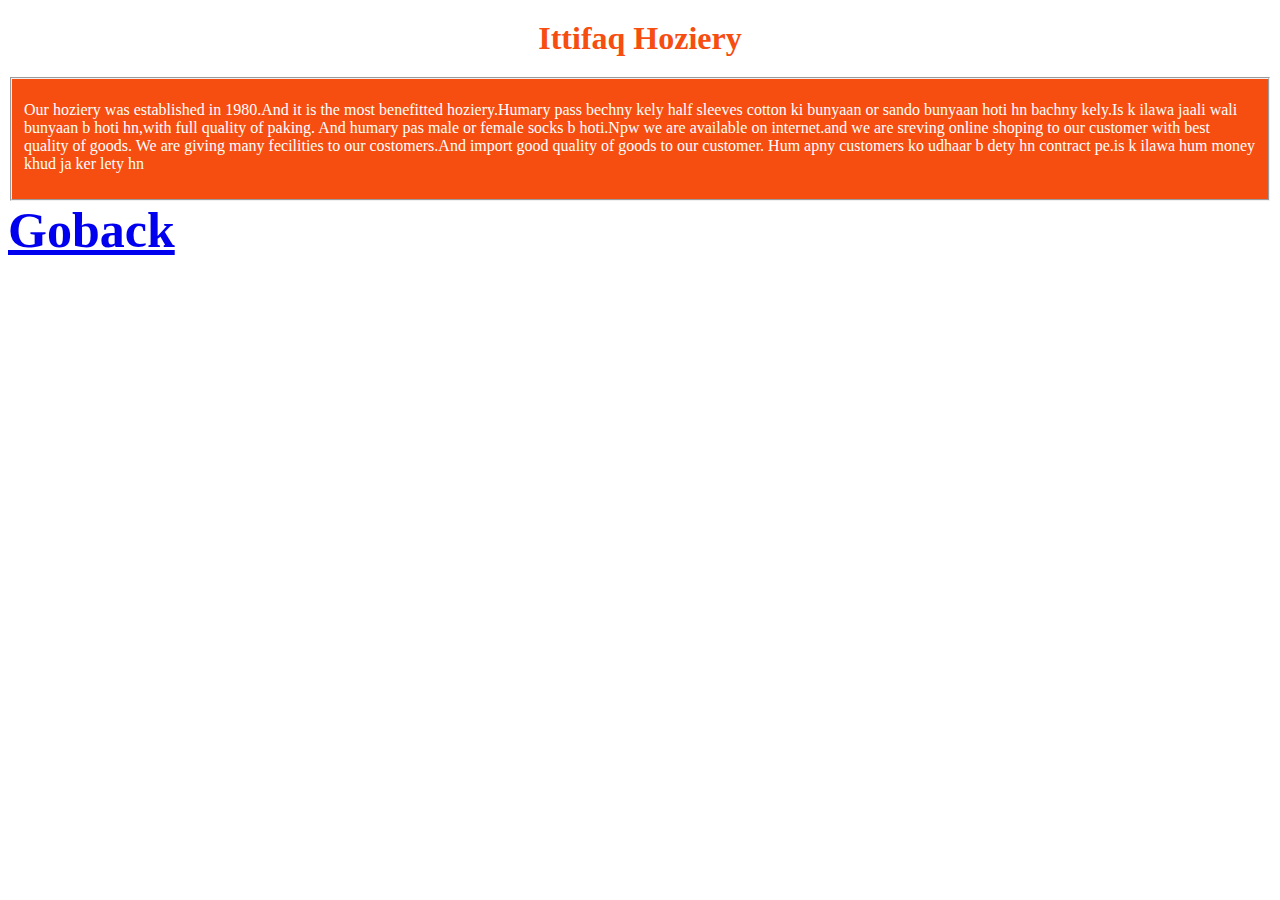
<file: about.html>
<!DOCTYPE html>
<html lang="en">
<head>
    <meta charset="UTF-8">
    <meta name="viewport" content="width=device-width, initial-scale=1.0">
    <link rel="stylesheet" href="style.css">
    <title>Document</title>
</head>
<body>
    <h1 class="heading">Ittifaq Hoziery</h1>
    <fieldset>
    <p>
         Our hoziery was established in 1980.And it is the most benefitted hoziery.Humary pass 
         bechny kely half sleeves cotton ki bunyaan or sando bunyaan hoti hn bachny kely.Is k 
         ilawa jaali wali bunyaan b hoti hn,with full quality of paking. And humary pas male 
         or female socks b hoti.Npw we are available on internet.and we are sreving online 
         shoping to our customer with best quality of goods.
         We are giving many fecilities to our costomers.And import good quality of goods
         to our customer. Hum apny customers ko udhaar b dety hn contract pe.is k ilawa
         hum money khud ja ker lety hn  
    </p>
</fieldset>
<a class="goback" href="index.html"> Goback</a>
</body>
</html>
</file>
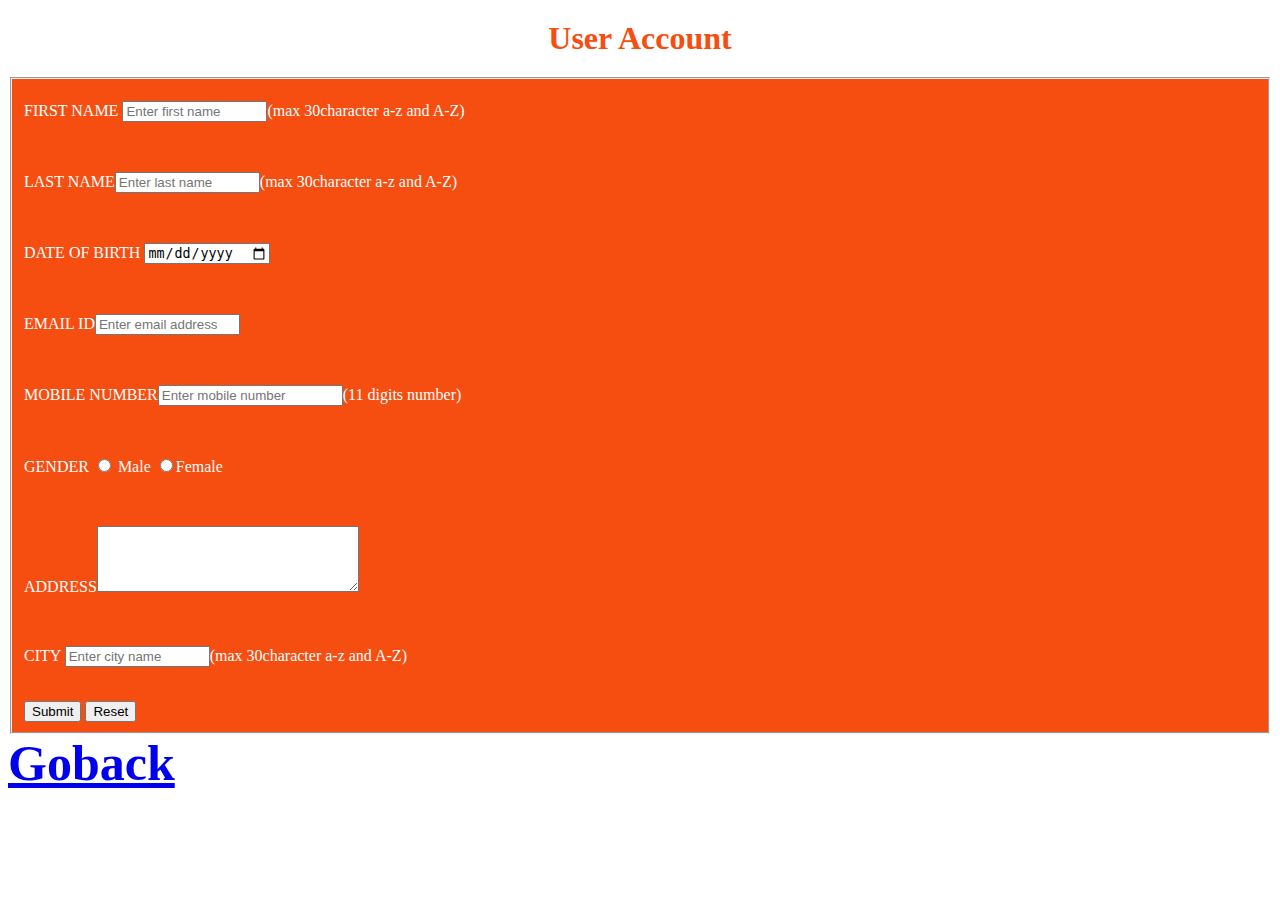
<file: account.html>
<!DOCTYPE html>
<html lang="en">
<head>
    <meta charset="UTF-8">
    <meta name="viewport" content="width=device-width, initial-scale=1.0">
    <link rel="stylesheet" href="style.css">
    <title>Document</title>
</head>
<body>
    <h1 class="heading">User Account</h1>
    <fieldset>
    <p>FIRST NAME <label for="FIRST NAME"><INput id="first" required id="FIRST NAME" type="text"
        placeholder="Enter first name" name="First Name" size="15" maxlength="30">(max 30character a-z
    and A-Z)</INput></label>
</p><br>
<p>LAST NAME<label for="LAST NAME"><INput id="last" required id="LAST NAME" type="text"
        placeholder="Enter last name" name="Last Name" size="15" maxlength="30">(max 30character a-z and
    A-Z)</INput></label>
</p> <br>
<p>DATE OF BIRTH <label for="DATE OF BIRTH"> <input id="dob" type="date">
</label>

</p><br>
<p>EMAIL ID<label for="EMAIL ID"><INput id="mail" required id="Email id" type="text"
        placeholder="Enter email address" name="email id" size="15" maxlength="30"></INput></label>
</p>
<br>
<p>MOBILE NUMBER<label for="MOBILE NUMBER"><INput id="number" required id="mobile number" type="number"
        placeholder="Enter mobile number" name="mobile number" size="15" maxlength="9">(11 digits
    number)</INput></label>
</p>
<br>
<p>GENDER <label for="GENDER"><input id="gender" type="radio" value="Male" name="gender"> Male
    <input type="radio" value="Female" name="gender">Female</p></label>
<br>
<p>ADDRESS<label><textarea for="address" id="address" name="address" cols="30" rows="4"></textarea> </p>
</label><br>
<p>CITY <label for="CITY"><INput id="city" required id="CITY" type="text" placeholder="Enter city name"
        name="City Nme" size="15" maxlength="30">(max 30character a-z and A-Z)</INput></label>
</p> <br>
<a href="thanku.html"><input id="submit" type="button" value="Submit"></a>
            <input id="reset" type="button" value="Reset">
            
</fieldset>


    <a class="goback" href="index.html"> Goback</a>
</body>
</html>
</file>
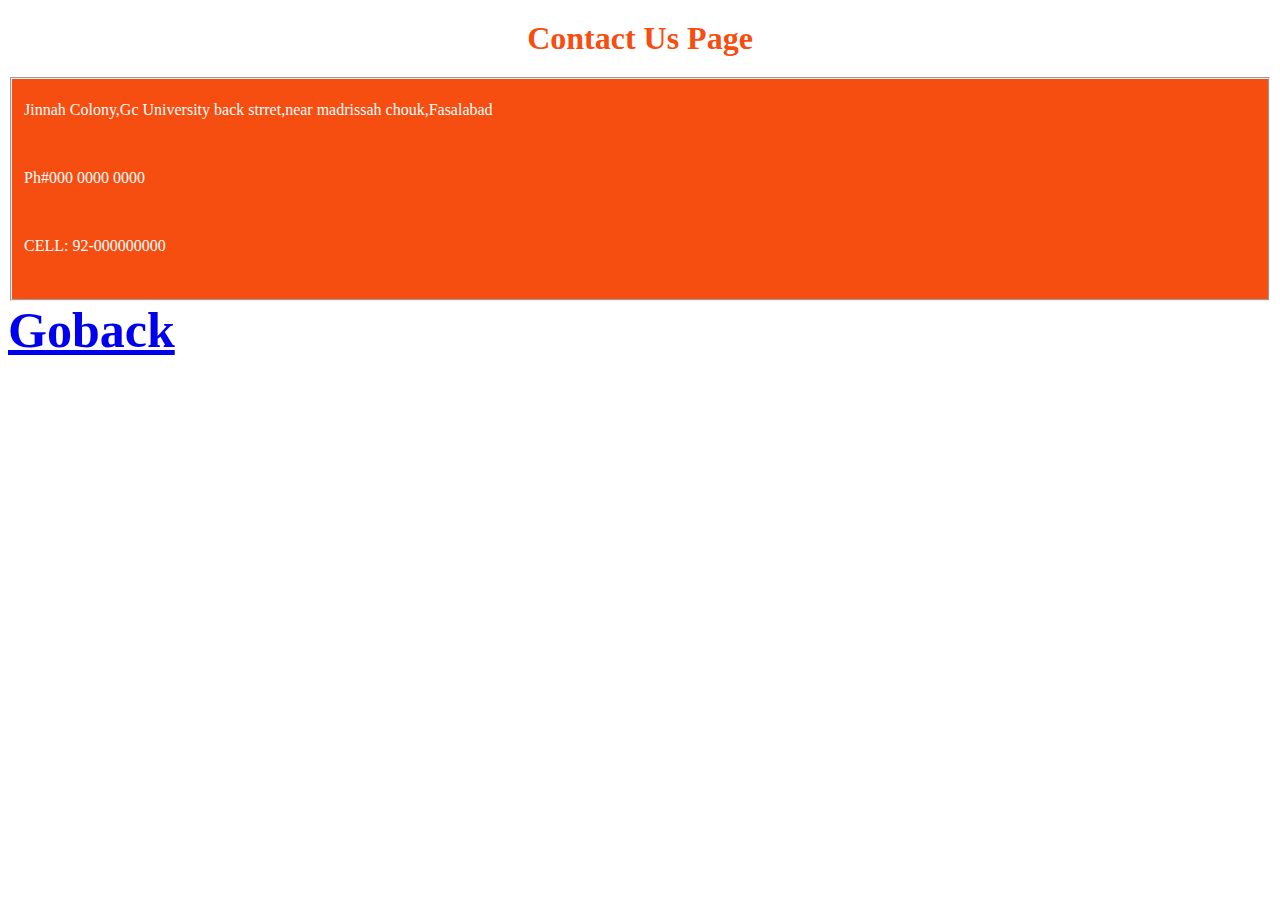
<file: contact.html>
<!DOCTYPE html>
<html lang="en">
<head>
    <meta charset="UTF-8">
    <meta name="viewport" content="width=device-width, initial-scale=1.0">
    <link rel="stylesheet" href="style.css">
    <title>Document</title>
</head>
<body>
        <h1 class="heading">Contact Us Page </h1>
        <fieldset>
        <p>Jinnah Colony,Gc University back strret,near madrissah chouk,Fasalabad </p><br>
        <p>Ph#000 0000 0000</p><br>
        <p>CELL: 92-000000000</p><br>
    </fieldset>
    <a class="goback" href="index.html"> Goback</a>
</body>
</html>
</file>
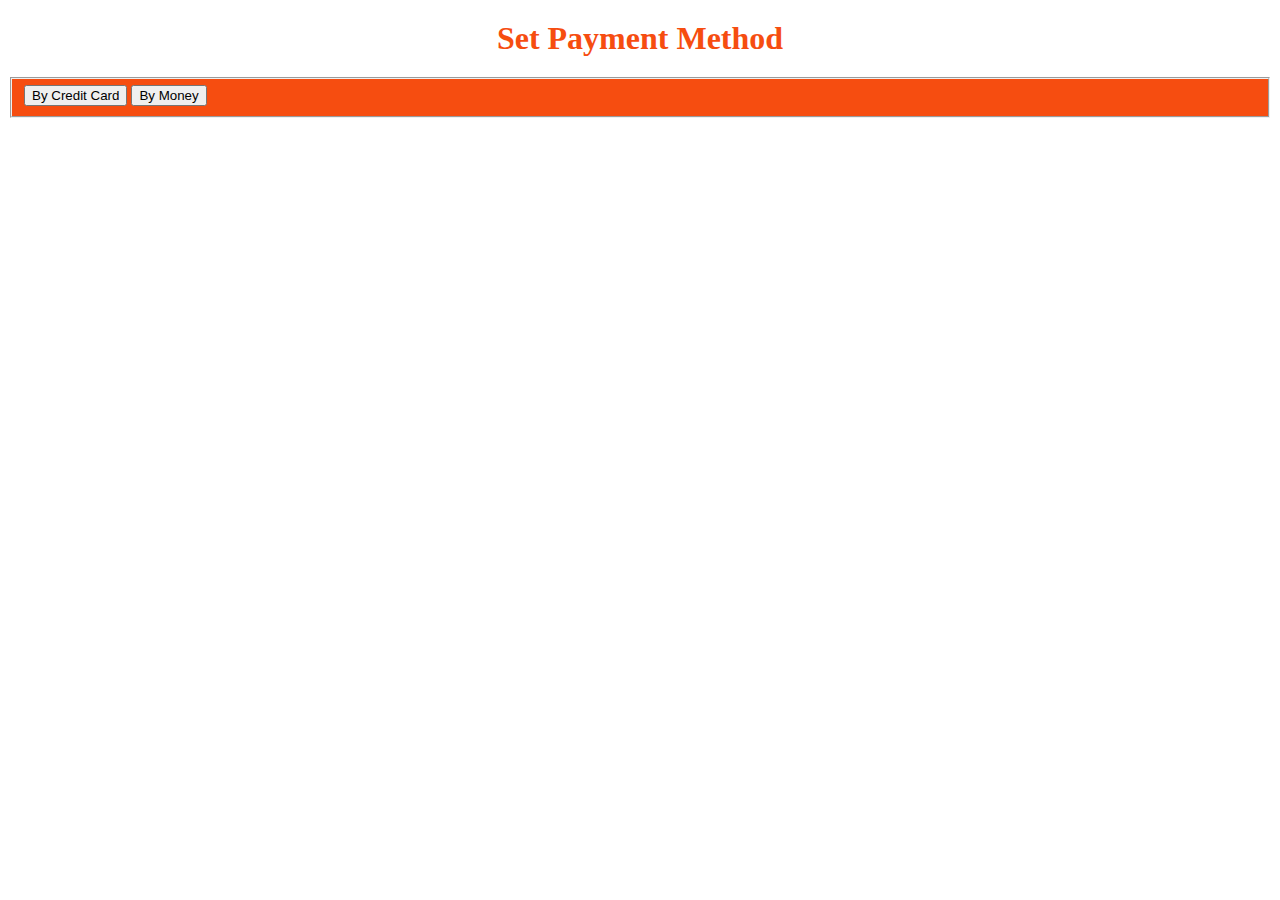
<file: payment.html>
<!DOCTYPE html>
<html lang="en">
<head>
    <meta charset="UTF-8">
    <meta name="viewport" content="width=device-width, initial-scale=1.0">
    <link rel="stylesheet" href="style.css">
    <title>Document</title>
</head>
<body>
    <h1 class="heading">Set Payment Method</h1>
    <fieldset class="set">
        <a><input id="By Credit Card" type="button" value="By Credit Card"></a>
            <input id="By Money" type="button" value="By Money">

    </fieldset>
</body>
</html>
</file>
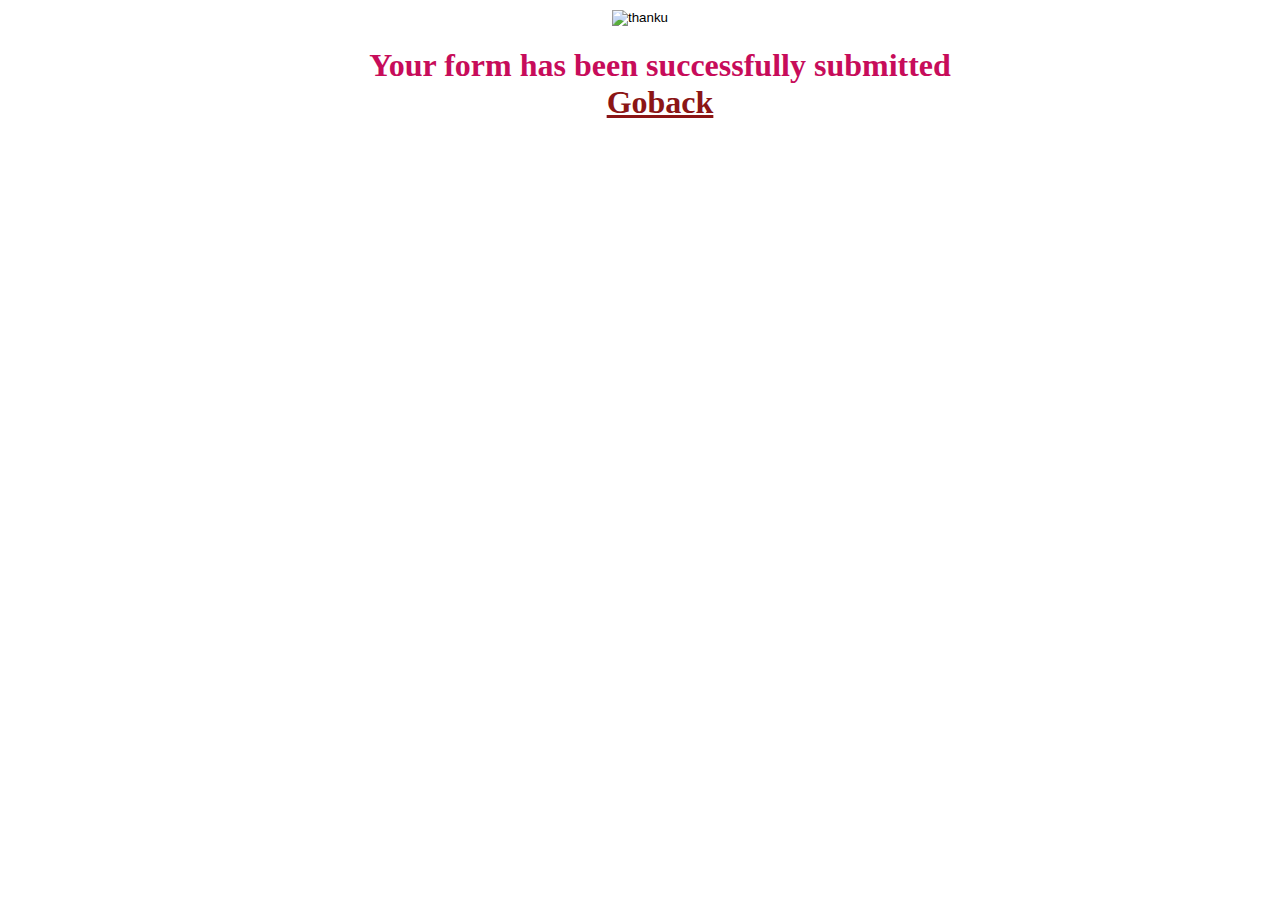
<file: thanku.html>
<!DOCTYPE html>
<html lang="en">

<head>
    <meta charset="UTF-8">
    <meta name="viewport" content="width=device-width, initial-scale=1.0">
    <link rel="stylesheet" href="thanku.css">
    <link rel="stylesheet" href="style.css">
    <title>Document</title>
</head>

<body>
    <input type="image" src="https://henote.com/wp-content/uploads/2019/01/Henote-thankyou.jpg" alt="thanku">
    <ul>
        <h1 id="output"> Your form has been successfully submitted <br>
          <a id="goback" href="index.html"> Goback</a></h1>  
        

    </ul>
</body>

</html>
</file>
<file: style.css>
.navbar{
    background-color: rgb(246, 77, 16) !important; 
}
.nav-link{
    color: white !important;
    font-weight: bold !important;
}
.fa-shopping-cart,.fa-user-circle{
    font-size: 32px !important;
}
.fa-truck,.fa-phone,.fa-thumbs-up{
    font-size: 50px !important;
    margin-right: 5px;
    color:rgb(246, 77, 16) !important ;
}
h3{
    color:rgb(246, 77, 16) !important ;
}

.card1,.card2,.card3{
    display: flex;
    width: 300px;
    height: 100px;
    background-color: white;
    box-shadow: 2px 4px 5px grey;
    justify-content: center;
    align-items: center;
    margin-top: 10px;
}
.mainCard{
    margin-top: 30px;
    display: flex;
    flex-direction: row;
    justify-content: space-around;
    flex-wrap: wrap;
}
@media screen and (max-width:600px) {
    .card1,.card2,.card3{
        width: 100%;
    }    
}
.card{
    margin: 25px;
    width: 250px;
    height: auto;
}
.btn-primary{
    width: 100%;
    background-color:rgb(246, 77, 16) !important ;
}
.heading{
    text-align: center;
    color:rgb(246, 77, 16) !important ;
    font-weight: bold;
    margin: 20px;
}
.heading >h1{
    text-shadow: 2px 2px 4px black;
}
.footer{
    width: 100%;
    background-color:rgb(246, 77, 16) !important ;
    height: Auto;
}   
.footer>div{
    text-align: center !important;
}
h4{
    color: white;
    font-size: 30px;
}
fieldset{
    background-color: rgb(246, 77, 16) !important ;
    width: auto;
    color: white;
}
.goback{
    font-weight: bold ;
    font-size: 50px ;
}   
.head{
    text-shadow: 2px 2px 4px black;
    color:  rgb(246, 77, 16) !important;
    text-align: center;
    font-size: 60px;
}
</file>
<file: thanku.css>
body{
    text-align: center;
}
#output{
    color: rgb(199, 12, 90);
}
#goback{
    color: rgb(139, 21, 21);
}
</file>
